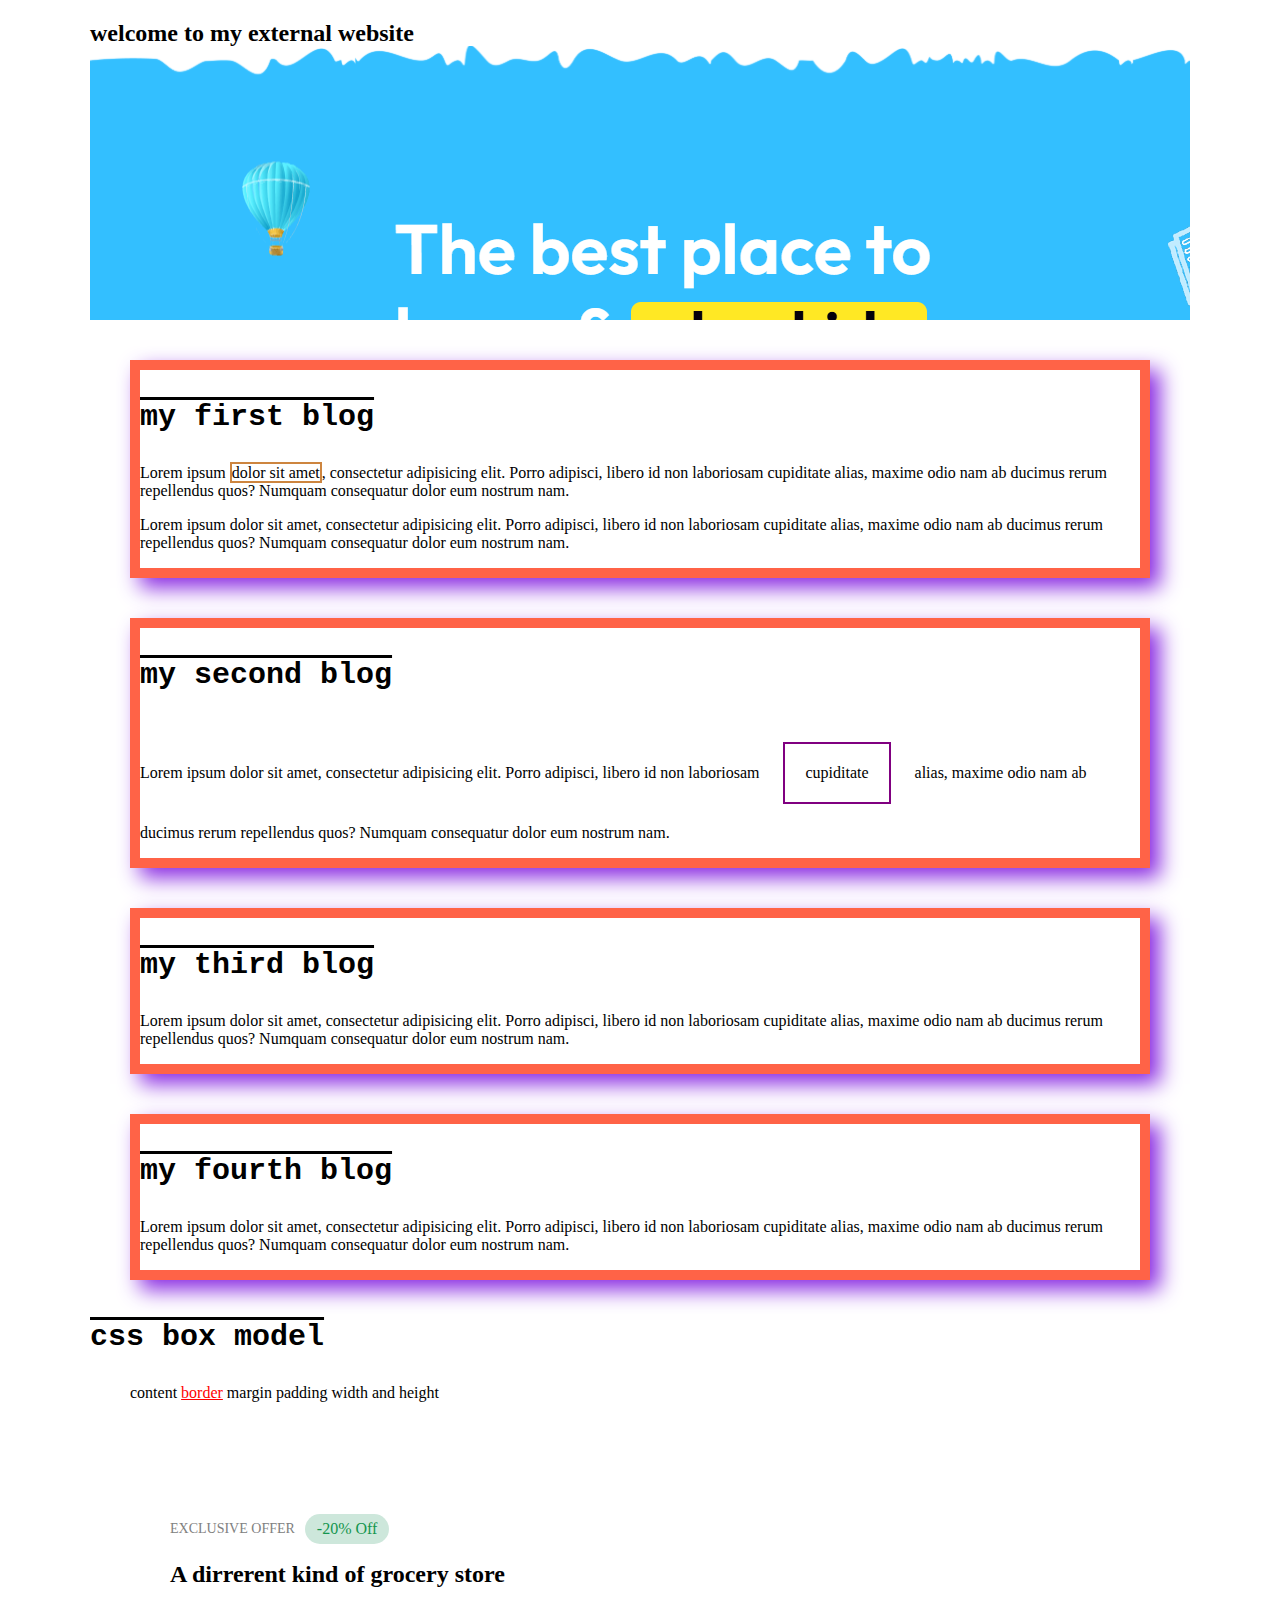
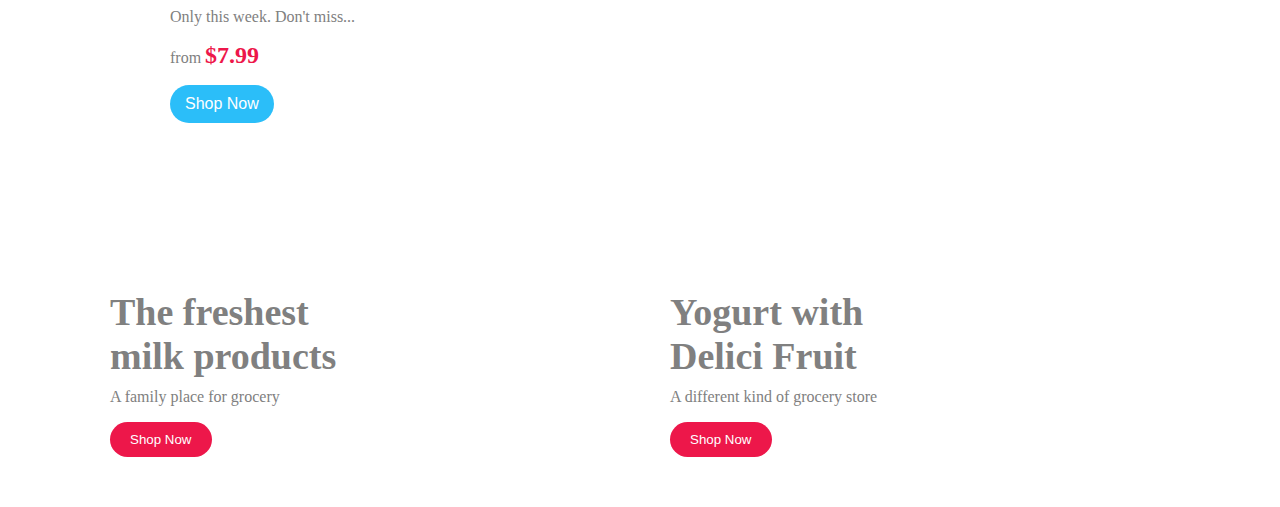
<file: External.html>
<!DOCTYPE html>
<html lang="en">

<head>
    <meta charset="UTF-8">
    <meta name="viewport" content="width=device-width, initial-scale=1.0">
    <title>External CSS</title>
    <link rel="stylesheet" href="styles/bloge.css">
</head>

<body>
    <header class="header">
        <h2>welcome to my external website</h2>
    </header>
    <div class="blog">
        <h3>my first blog</h3>
        <p>Lorem ipsum <span class="dolor"> dolor sit amet</span>, consectetur adipisicing elit. Porro adipisci, libero
            id non laboriosam cupiditate alias, maxime odio nam ab ducimus rerum repellendus quos? Numquam consequatur
            dolor eum nostrum nam.</p>
        <p>
        <p>Lorem ipsum dolor sit amet, consectetur adipisicing elit. Porro adipisci, libero id non laboriosam cupiditate
            alias, maxime odio nam ab ducimus rerum repellendus quos? Numquam consequatur dolor eum nostrum nam.</p>
        </p>
    </div>
    <div class="second blog">
        <h3>my second blog</h3>
        <p>Lorem ipsum dolor sit amet, consectetur adipisicing elit. Porro adipisci, libero id non laboriosam <span
                class="incident">cupiditate</span> alias, maxime odio nam ab ducimus rerum repellendus quos? Numquam
            consequatur dolor eum nostrum nam.</p>
    </div>
    <div class="blog">
        <h3>my third blog</h3>
        <p>Lorem ipsum dolor sit amet, consectetur adipisicing elit. Porro adipisci, libero id non laboriosam cupiditate
            alias, maxime odio nam ab ducimus rerum repellendus quos? Numquam consequatur dolor eum nostrum nam.</p>
    </div>
    <div class="blog">
        <h3>my fourth blog</h3>
        <p>Lorem ipsum dolor sit amet, consectetur adipisicing elit. Porro adipisci, libero id non laboriosam cupiditate
            alias, maxime odio nam ab ducimus rerum repellendus quos? Numquam consequatur dolor eum nostrum nam.</p>
    </div>
    <h3>css box model</h3>
    <ol>
        <li>content</li>
        <li style="color: red;text-decoration: underline;">border</li>
        <li>margin</li>
        <li>padding</li>
        <li>width and height</li>
    </ol>


    <div class="exclusive-card">
        <div class="exclusive-offer-off">
            <p class="exclusive-offer">Exclusive Offer</p>
            <p class="exclusive-off">-20% Off</p>
        </div>
        <h2 class="exclusive-card-title">A dirrerent kind of grocery store</h2>
        <p style="color: gray; margin-top: 0;">Only this week. Don't miss...</p>
        <p style="color: gray;">from <span class="exclusive-price">$7.99</span></p>
        <button class="exclusive-button">Shop Now</button>
    </div>

    <br><br>
    <div class="products-banner">
        <div class="product-banner">
            <h2 class="product-banner-name">The freshest <br> milk products</h2>
            <p class="product-banner-title">A family place for grocery</p>
            <button class="product-banner-button">Shop Now</button>
        </div>


        <br><br>
        <div class="product-banner2">
            <h2 class="product-banner2-name">Yogurt with <br> Delici Fruit</h2>
            <p class="product-banner2-title">A different kind of grocery store</p>
            <button class="product-banner2-button">Shop Now</button>
        </div>
    </div>

</body>

</html>
</file>
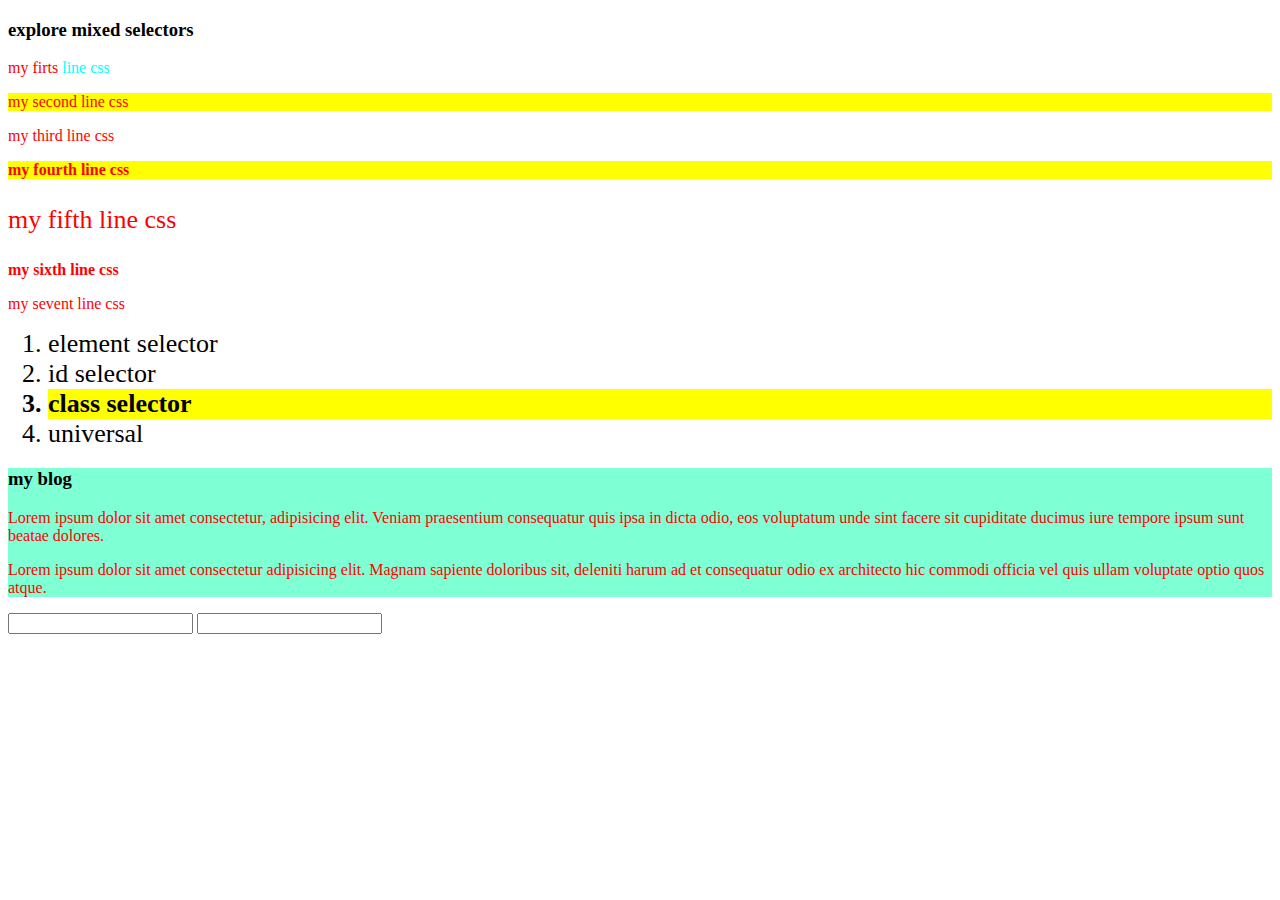
<file: selectors.html>
<!DOCTYPE html>
<html lang="en">
<head>
    <meta charset="UTF-8">
    <meta name="viewport" content="width=device-width, initial-scale=1.0">
    <title>mixed selectors</title>
    <style>
        *{
        /* margin: 0 ; */
        }
        p{
            color: red;
        }
        #fifth , li{
           font-size: 26px; 
        }
         .hould,.yellow{
           background-color: yellow; 
        }
        .bold{
            font-weight: 800;
        }
        input[type="password"]{
            
            color: red;
        }
        .css{
          color: aqua;  
        }
        .blog{
         background-color: aquamarine; 
        }
        

    </style>
</head>
<body>
    <h3>explore mixed selectors</h3>
    <p>my firts <span class="css">line css</span></p>
    <p class="yellow">my second line css</p>
    <p>my third line css</p>
    <p class="yellow bold">my fourth line css</p>
    <p class="holud" id="fifth">my fifth line css</p>
    <p class="bold">my sixth line css</p>
    <p>my sevent line css</p>
    <ol>
        <li>element selector</li>
        <li>id selector</li>
        <li class="bold hould">class selector</li>
        <li>universal</li>
    </ol>
    <div class="blog">
        <h3>my blog</h3>
        <p>Lorem ipsum dolor sit amet consectetur, adipisicing elit. Veniam praesentium consequatur quis ipsa in dicta odio, eos voluptatum unde sint facere sit cupiditate ducimus iure tempore ipsum sunt beatae dolores.</p>
        <p>Lorem ipsum dolor sit amet consectetur adipisicing elit. Magnam sapiente doloribus sit, deleniti harum ad et consequatur odio ex architecto hic commodi officia vel quis ullam voluptate optio quos atque.</p>
    </div>
    <form action="">
        <input type="text">
        <input type="password" name="" id=""></form>
</body>
</file>
<file: styles/bloge.css>
body{
    max-width: 1100px;
    margin: 0 auto;
}
.header{
   height: 300px;
   background-image: url('/image/Screenshot\ 2025-12-18\ 003606.png'); 
}

h3{
    font-size: 30px;
    text-decoration: overline;
    font-family: 'Courier New', Courier, monospace;
}
.blog{
    margin: 40px;
    border:10px  solid tomato;
    box-shadow: 10px 10px 20px blueviolet
}
.second{
      /* display: none; */
     /* visibility: hidden; */
}
.incident{
    border: 2px solid purple;
   margin: 20px;
   padding: 20px; 
  display: inline-block;
}
li{
    display: inline;
}
.dolor{
    border: 2px solid peru;
    height: 60px;
}

.exclusive-card{
    background-image: url('https://klbtheme.com/bacola/wp-content/uploads/2021/05/slider-image-3.jpg');
    padding: 80px;
    background-position: center;
    border-radius: 8px;
}

.exclusive-offer{
    font-size: 14px;
    text-transform: uppercase;
    color: gray;
}

.exclusive-off{
    color: #13954e;
    background-color: #cde7db;
    width: fit-content;
    padding: 6px 12px;
    border-radius: 30px;
}

.exclusive-offer-off{
    display: flex;
    align-items: center;
    gap: 10px;
    margin-bottom: 0;
}

.exclusive-card-title{
    font-size: 24px;
    margin-top: 1px;
}

.exclusive-price{
    color: #ed174a;
    font-size: 24px;
    font-weight: bold;
}

.exclusive-button{
    background-color: #2bbef9;
    color: white;
    padding: 10px 15px;
    border: none;
    border-radius: 20px;
    font-size: 16px;
    font-weight: 500;
}

.product-banner{
    background-image: url("https://klbtheme.com/bacola/wp-content/uploads/2021/05/bacola-banner-07.jpg") ;
    padding: 20px;
    border-radius: 8px;
    flex: 1;
}
.product-banner-name{
 font-size: 38px;   
 color:grey ;
 margin-bottom: 0px;
}
.product-banner-title{
    color: grey;
    margin-top: 10px;

}
.product-banner-button{
    background-color:#ed174a ;
    color: white;
    padding: 10px 20px;
    border: none;
    border-radius: 20px;

}


.product-banner2{
    background-image:url("https://klbtheme.com/bacola/wp-content/uploads/2021/05/bacola-banner-08.jpg") ;
    padding: 20px;
    border-radius: 15px;
    flex: 1;
    
}
.product-banner2-name{
    font-size: 38px;
    color: grey;
    margin-bottom: 0px;

}
.product-banner2-title{
    color: grey;
    margin-top: 10px;
}
.product-banner2-button{
    background-color:#ed174a ;
    color: white;
    padding: 10px 20px;
    border: none;
    border-radius: 20px;
}
.products-banner{
    display: flex;
    gap: 10px;
    justify-content: space-between;
    margin-bottom: 30px;
}
</file>
